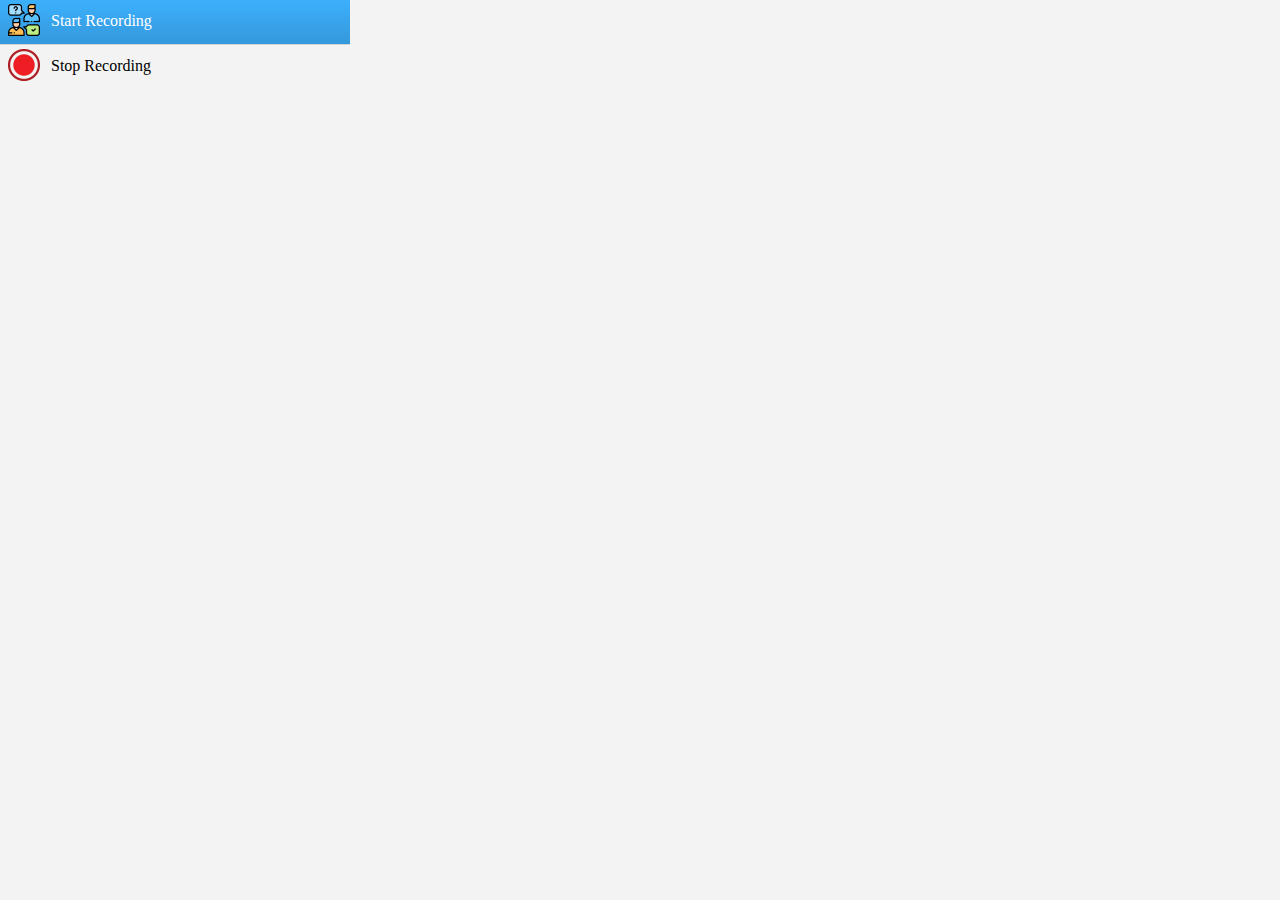
<file: Chrome Extension - Consciously-UnBiased/options.html>
﻿ <!DOCTYPE html>
<html>
<head>
<style>
* {
  -webkit-user-select: none;
  -user-select: none;
  -webkit-user-drag: none;
  -user-drag: none;
}

@font-face {
  font-family: 'Custom_Font';
  src: local('.SFNSText-Light'), 
       local('.HelveticaNeueDeskInterface-Light'), 
       local('.LucidaGrandeUI'), 
       local('Ubuntu Light'), 
       local('Segoe UI Light'),
       local('Roboto-Light'), 
       local('DroidSans'), 
       local('Tahoma');
}

* {
  margin: 0;
  padding: 0;
}

html, body {
  width: 350px;
  background-color: #F3F3F3;
  font-family: Custom_Font!important;
  font-size: 1em;
  overflow: hidden;
}

hr {
  border: 0;
  border-top: solid lightgray 1px;
}

div {
  padding: 4px 8px;
}

div.btn {
  text-decoration: none;
  outline: none;
  border: 0;
  font-size: inherit;
  cursor: pointer;
}

div.btn:hover {
  color: #ffffff;
  background: #3cb0fd;
  background-image: -webkit-linear-gradient(top, #3cb0fd, #3498db);
  background-image: -moz-linear-gradient(top, #3cb0fd, #3498db);
  background-image: -ms-linear-gradient(top, #3cb0fd, #3498db);
  background-image: -o-linear-gradient(top, #3cb0fd, #3498db);
  background-image: linear-gradient(to bottom, #3cb0fd, #3498db);
  text-decoration: none;
}

a {
  outline: none;
  text-decoration: none;
  color: #0C97BB;
}

div.btn img {
  height: 32px;
}

section {
  margin-right: 15px;
  text-align: right;
  width: 24px;
  display: inline-block;
  vertical-align: middle;
}
</style>
<title>RecordRTC Extension</title>
</head>
<body>
    <article id="default-section">
      <div class="btn" id="microphone-speakers">
          <section><img src="images/main-icon.png"></section>
           Start Recording
      </div>
      <hr>
    </article>

    <article id="stop-section">
      <div class="btn" id="stop-recording">
          <section><img src="images/recordRTC-progress-1.png"></section>
          Stop Recording
      </div>
    </article>

    <script src="options.js"></script>
</body>
</html>
</file>
